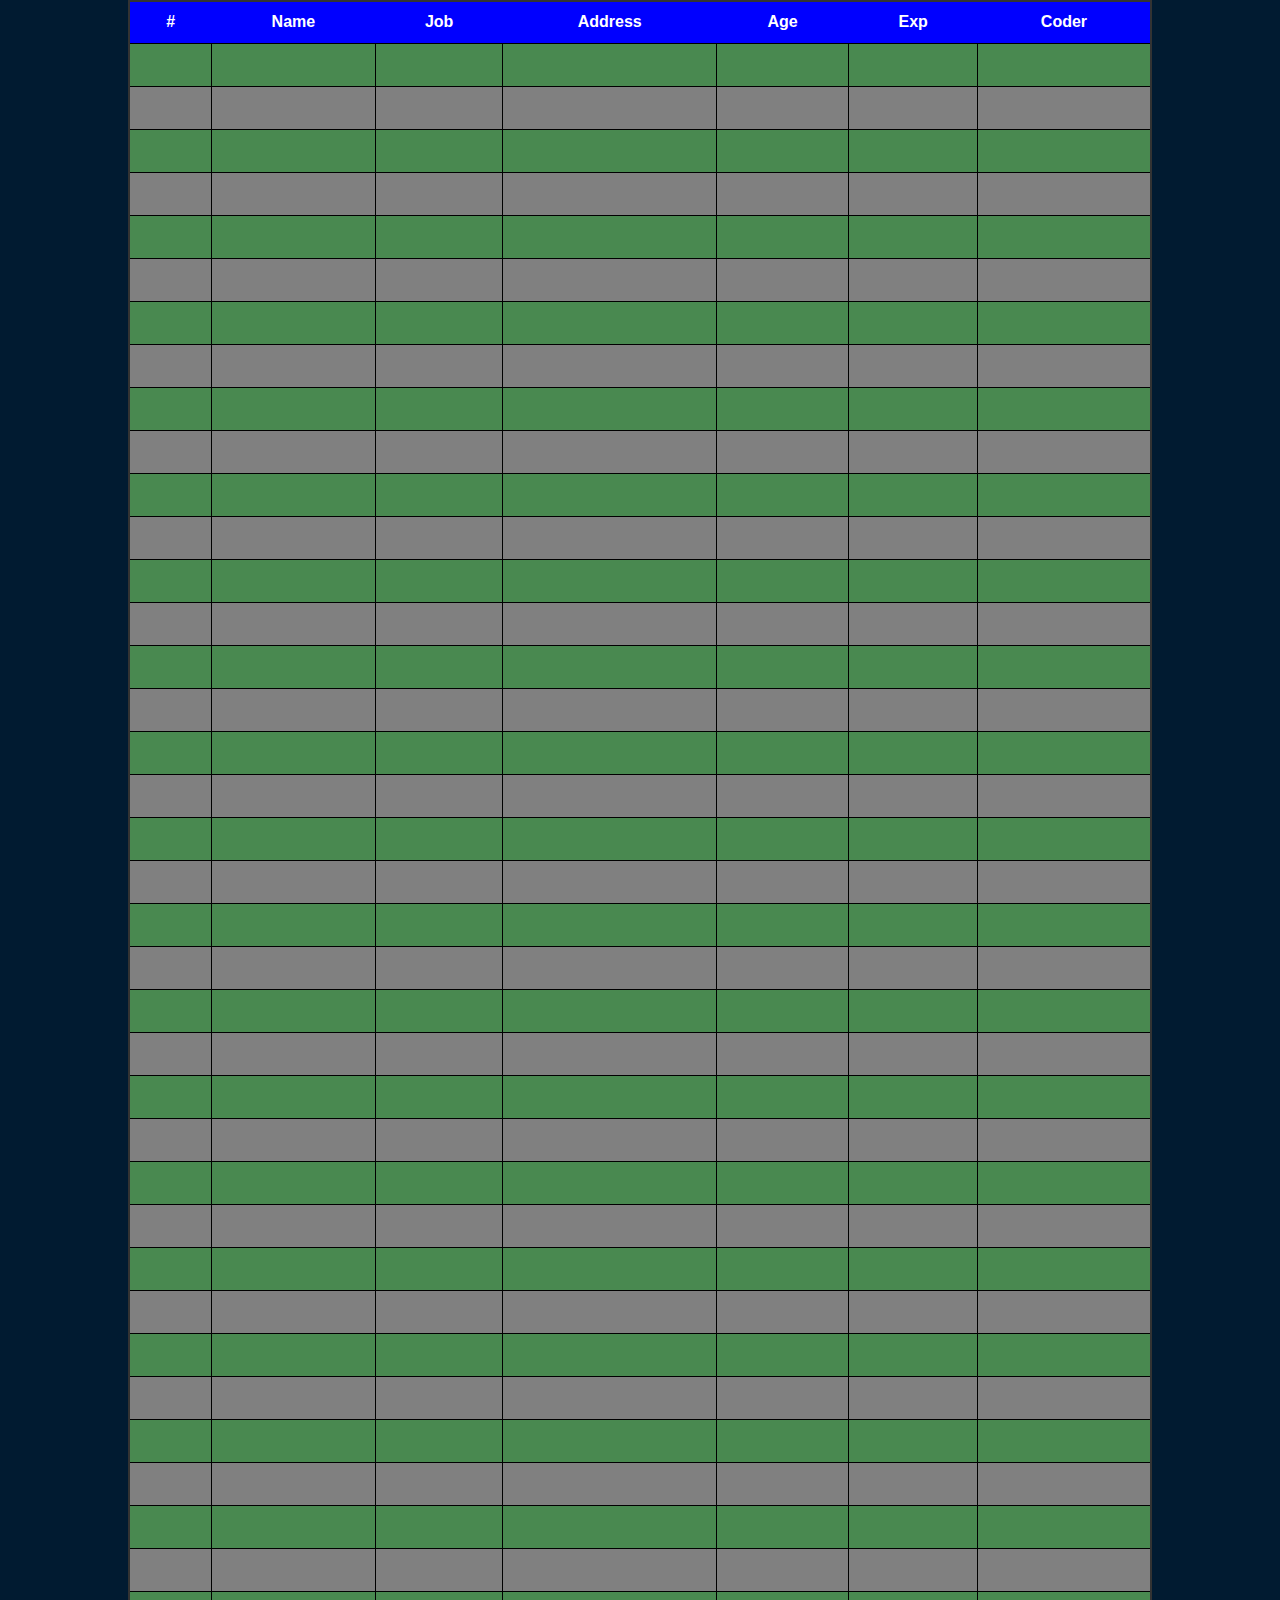
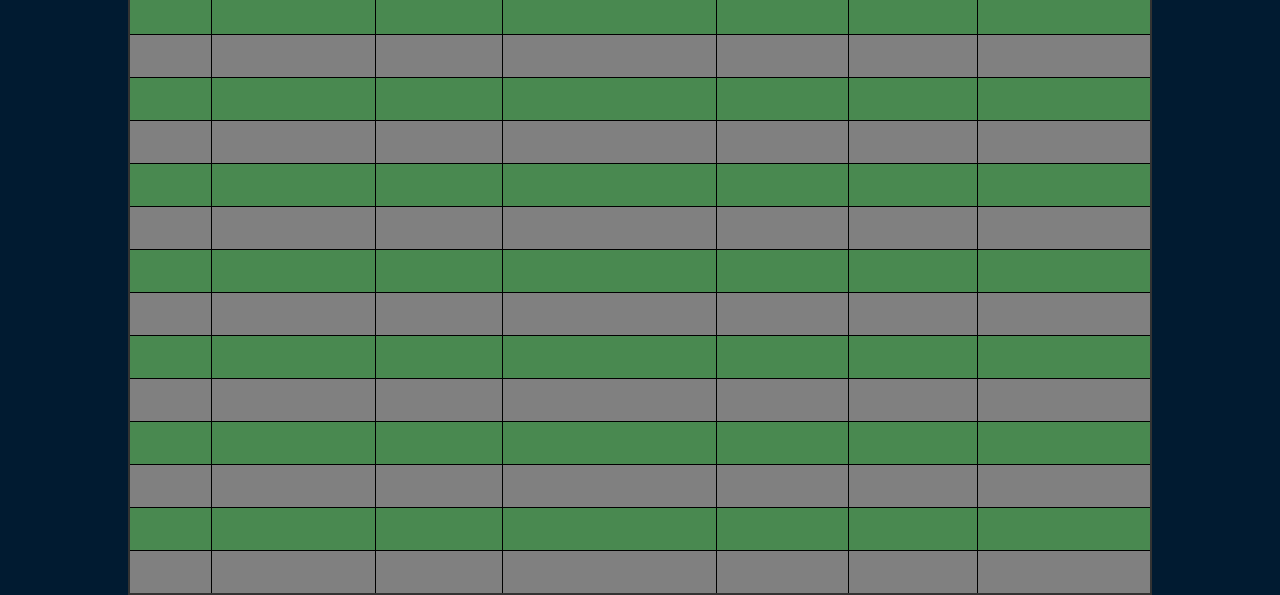
<file: index.html>
<!DOCTYPE html>
<html>
<head>
  <title>Dynamic Table with Automatic Row Addition</title>
  <link rel="stylesheet" type="text/css" href="style.css">
</head>
<body>
  <table id="dynamicTable">
    <tr>
      <!-- Column titles will be added dynamically using JavaScript -->
    </tr>
    <!-- Rows will be added dynamically using JavaScript -->
  </table>

  <script src="script.js">
    // JavaScript code to be added in the next section

  </script>
</body>
</html>
</file>
<file: style.css>
body {
  font-family: Arial, sans-serif;
  background: #011B31;
  /* Center and scale the image nicely */
  background-position: center;
  background-repeat: no-repeat;
  background-size: cover;
  position: relative;
  margin: 0;
  padding: 0;
  height: 100;
  min-height: 380px;
}

table {
  border-collapse: collapse;
  width: 80%;
  margin: 0 auto;
  border: 2px solid #333;
}

th {
  background-color: rgb(131, 130, 218);
  color: rgb(46, 145, 87);
  padding: 12px;
}

td {
  border: 1px solid #000000;
  padding: 12px;
  text-align: center;
  font-size: 16px;
  font-weight: bold;
}

tr:nth-child(even) td {
  background-color: gray;
}

tr:nth-child(odd) td {
  background-color: rgba(140, 240, 110, 0.521);
}

td[contenteditable="true"]:focus {
  outline: 2px solid rgb(255, 0, 170);
}
   
   
.example1 {
  height: 35px;  
  overflow: hidden;
  position: relative;
 }
 .example1 h3 {
  font-size: 1.5em;
  color: rgb(23, 0, 228);
  position: absolute;
  width: 70%;
  height: 80%;
  margin: 0;
  line-height: 50px;
  text-align: center;
  /* Starting position */
  -moz-transform:translateX(100%);
  -webkit-transform:translateX(100%);    
  transform:translateX(100%);
  /* Apply animation to this element */  
  -moz-animation: example1 15s linear infinite;
  -webkit-animation: example1 15s linear infinite;
  animation: example1 15s linear infinite;
 }
 /* Move it (define the animation) */
 @-moz-keyframes example1 {
  0%   { -moz-transform: translateX(100%); }
  100% { -moz-transform: translateX(-100%); }
 }
 @-webkit-keyframes example1 {
  0%   { -webkit-transform: translateX(100%); }
  100% { -webkit-transform: translateX(-100%); }
 }
 @keyframes example1 {
  0%   { 
  -moz-transform: translateX(100%); /* Firefox bug fix */
  -webkit-transform: translateX(100%); /* Firefox bug fix */
  transform: translateX(100%);       
  }
  100% { 
  -moz-transform: translateX(-100%); /* Firefox bug fix */
  -webkit-transform: translateX(-100%); /* Firefox bug fix */
  transform: translateX(-100%); 
  }
 }
</file>
